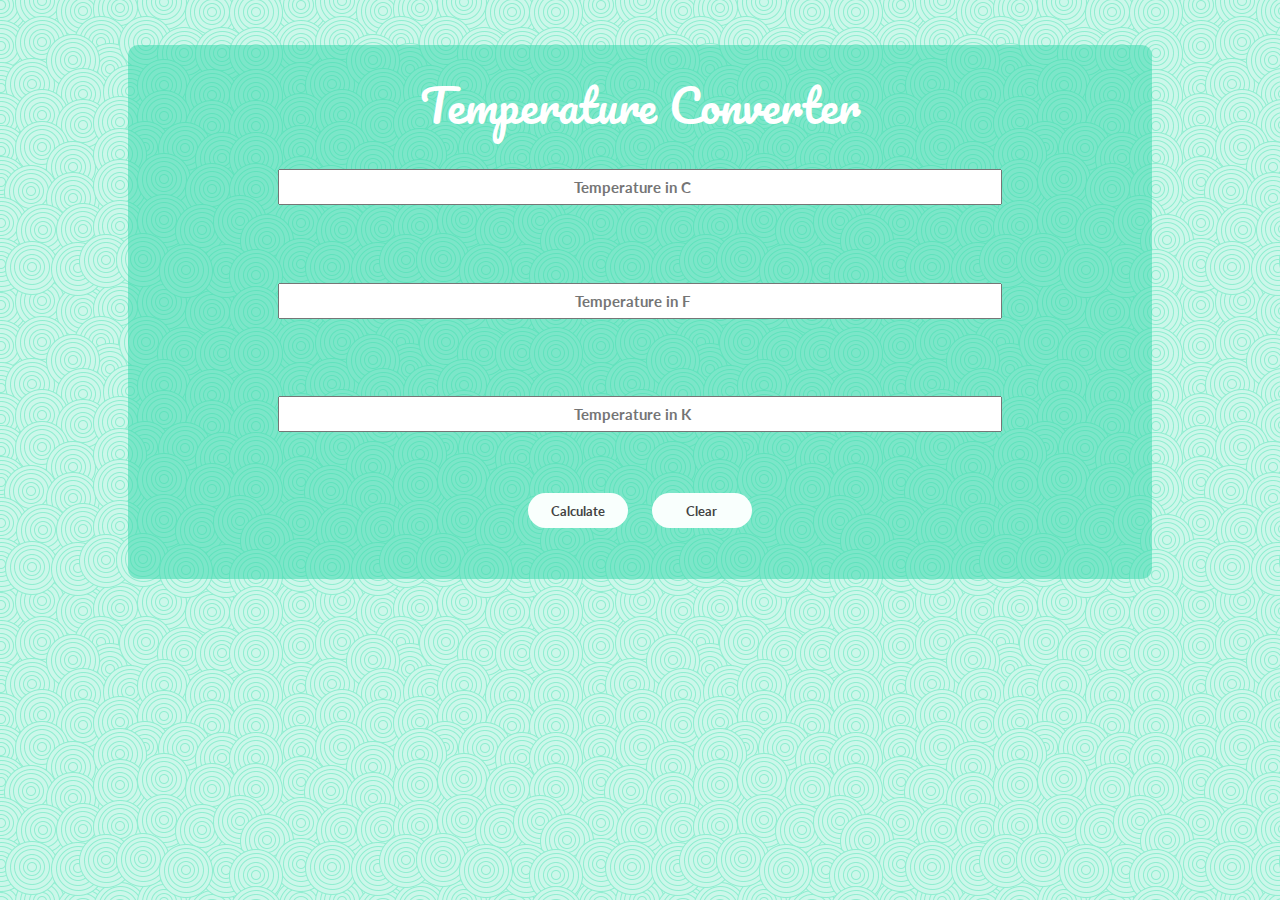
<file: platforms/ios/www/index.html>
<!DOCTYPE html>
<html>
    <head>
        <meta charset="utf-8" />
        <meta name="format-detection" content="telephone=no" />
        <meta name="msapplication-tap-highlight" content="no" />
        <!-- WARNING: for iOS 7, remove the width=device-width and height=device-height attributes. See https://issues.apache.org/jira/browse/CB-4323 -->
        <meta name="viewport" content="user-scalable=no, initial-scale=1, maximum-scale=1, minimum-scale=1, width=device-width, height=device-height, target-densitydpi=device-dpi" />
        <link rel="stylesheet" type="text/css" href="css/extra.css" />
        <link href='http://fonts.googleapis.com/css?family=Pacifico' rel='stylesheet' type='text/css'>
        <link href='http://fonts.googleapis.com/css?family=Oleo+Script' rel='stylesheet' type='text/css'>
        <link href='http://fonts.googleapis.com/css?family=Lato:400,700' rel='stylesheet' type='text/css'>
        <script src="http://ajax.googleapis.com/ajax/libs/jquery/1.11.1/jquery.min.js"></script>
        <title>Temperature Converter</title>
    </head>
    <body>

        <div id="container">
        <p id="tippytop">Temperature Converter</p>


        <div id = 'junk'>
        <div  class="center">
          <h4 id ="lbl3">Celsius</h4>
        </div>

          <div class="center">
            <lbl id = "txtlbl1">
              <input placeholder="Temperature in C" id="celsius" class="txtbx needsclick" type = "number"></input>
            </lbl>
          </div>

          <div  class="center">
            <h4 id ="lbl">Fahrenheit</h4>
          </div>

          <div class="center">
            <lbl id = "txtlbl2">
            <input placeholder="Temperature in F" class="txtbx needsclick" id="faren" type = "number" ></input>
            </lbl>
          </div>

          <div  class="center">
            <h4 id ="lbl2">Kelvin</h4>
          </div>

          <div class="center">
            <lbl id = "txtlbl3">
              <input placeholder="Temperature in K" class="txtbx needsclick" id="kelvin" type = "number" ></input>
            </lbl>
          </div>

          <div class="btndiv">
            <button type="button"  id="btnCalc" class="btnC">Calculate</button>
            <button type="button" id="btnClear" class ="btnC">Clear</button>
          </div>
        </div>
        </div>


        <script type="text/javascript" src="js/fastclick.js"></script>
        <script type="text/javascript" src="cordova.js"></script>
        <script type="text/javascript" src="js/index.js"></script>
        <script type="text/javascript" src="js/calculate.js"></script>
    </body>
</html>
</file>
<file: platforms/ios/www/css/extra.css>
/*
/* Background pattern from subtlepatterns.com */


* {
  -webkit-tap-highlight-color: rgba(0,0,0,0); /* make transparent link selection, adjust last value opacity 0 to 1.0 */
}


body {
  -webkit-touch-callout: none;                /* prevent callout to copy image, etc when tap to hold */
  -webkit-text-size-adjust: none;             /* prevent webkit from resizing text to fit */
  -webkit-user-select: none;                  /* prevent copy paste, to allow, change 'none' to 'text' */
  background-color:#E4E4E4;
  background-image: url(../img/swirl_pattern3.png);
  background-attachment:fixed;
  font-family:'HelveticaNeue-Light', 'HelveticaNeue', Helvetica, Arial, sans-serif;
  font-size:12px;
  height:100%;
  margin:0px;
  padding:0px;
  width:100%;
}

/* Portrait layout (default)
.app {
  background:url(../img/logo.png) no-repeat center top;  170px x 200px
  position:absolute;              position in the center of the screen
  left:50%;
  top:50%;
  height:50px;                    text area height
  width:225px;                    text area width 
  text-align:center;
  padding:180px 0px 0px 0px;      image height is 200px (bottom 20px are overlapped with text)
  /*margin:-115px 0px 0px -112px;   offset vertical: half of image height and text area height
  /* offset horizontal: half of text area width */
/*}/*/

/* Landscape layout (with min-width) */
@media screen and (min-aspect-ratio: 1/1) and (min-width:400px) {
  .app {
    background-position:left center;
    padding:75px 0px 75px 170px;  /* padding-top + padding-bottom + text area = image height */
    margin:-90px 0px 0px -198px;  /* offset vertical: half of image height */
    /* offset horizontal: half of image width and text area width */
  }
}

@font-face {
  font-family: wisdom;
  src: url(../WisdomScriptAJ.otf);
}

@font-face{
  font-family: quicksand;
  src: url(../Quicksand-Bold.otf);
}


h1 {
  font-size:24px;
  font-weight:normal;
  margin:0px;
  overflow:visible;
  padding:0px;
  text-align:center;
}

.event {
  border-radius:4px;
  -webkit-border-radius:4px;
  color:#FFFFFF;
  font-size:12px;
  margin:0px 30px;
  padding:2px 0px;
}

.event.listening {
  background-color:#333333;
  display:block;
}

.event.received {
  background-color:#4B946A;
  display:none;
}

@keyframes fade {
  from { opacity: 1.0; }
  50% { opacity: 0.4; }
  to { opacity: 1.0; }
}

@-webkit-keyframes fade {
  from { opacity: 1.0; }
  50% { opacity: 0.4; }
  to { opacity: 1.0; }
}

.blink {
  animation:fade 3000ms infinite;
  -webkit-animation:fade 3000ms infinite;
}

#tippytop{
  font-family:  Pacifico, 'Oleo Script', raleway, arial;
  font-size:45px;
  text-align:center;
  color: #FFFFFF;
  padding-top:2%;
  margin-bottom: -1px;
}

#container{
  background-color: rgba(58,216,173,0.55);
  width:80%;
  margin:auto;
  border-radius:10px;
  margin-bottom:5%;
}

.center{
  text-align:center;
  margin:auto;
}

.txtbx{
  height:30px;
  margin-bottom:5%;
  text-align:center;
  box-shadow:none !important;
  width:70%;
  margin-top:-2%;
  font-size: 15px;
  font-weight: bold;
  font-family: Lato;
}

input[type="text"]
{
  font-family:Lato;
  font-size: 15px;
  color: #434343;
  border: 1px solid #bfbfbf;
  border-radius:5px;

}
input{
  box-shadow:none;

}

.center h4{
  margin-top: -5%;
  font-family: Lato;
  font-size: 15px;
  visibility: hidden;
  margin-top: 1px;
  color: #f9fffd;
}

h4:hover{
  color:#d3f9ef;
}

.btndiv{
  text-align:center;
  padding-top:1%;
}

.btnC:active{
  background-color:#d3f9ef;
  color:#434343;
}

.btnC{
  background-color: #f9fffd;
  border: 0px solid #f9fffd;
  border-radius: 20px;
  height:35px;
  width:100px;
  font-family: Lato, 'raleway', helvetica, sans-serif;
  font-weight: 700;
  font-size:13px;
  color:#434343;
  margin-bottom:5%;
  margin-right:1%;
  margin-left:1%;
}

#lbl, #lbl2{
}

footer{
  text-align:center;
  margin-top:2%;
}
</file>
